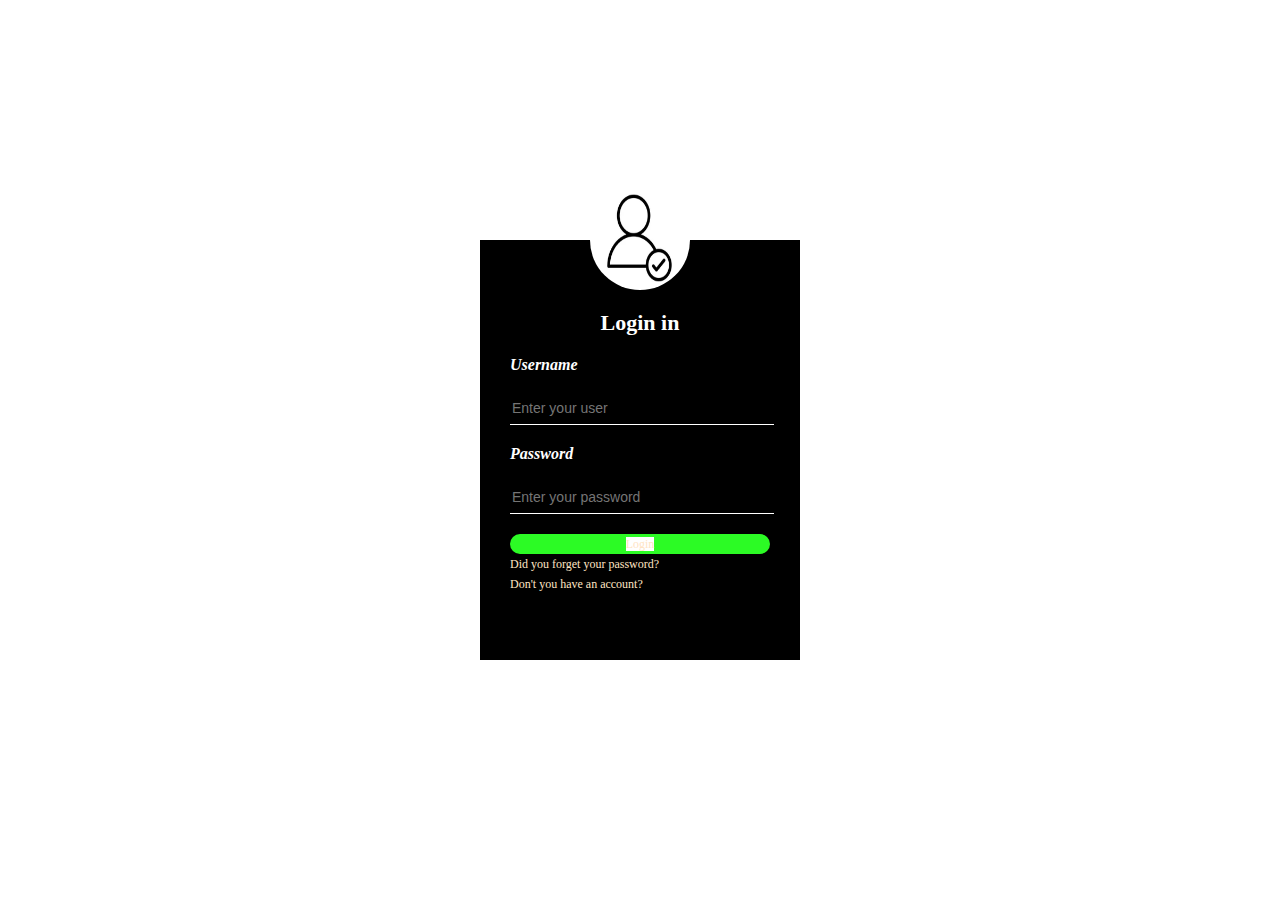
<file: HTML(EVIDENCIA)/Index.html>
<!DOCTYPE html>
<html lang="en">
<head>
    <meta charset="UTF-8">
    <meta http-equiv="X-UA-Compatible" content="IE=edge">
    <meta name="viewport" content="width=device-width, initial-scale=1.0">
    <link rel="stylesheet" href="css/style2.css">
    <title>Document</title>
</head>
<body>
    <div class="login">
        <img src="pictures/Captura.PNG" class="image2">
        <strong><h1>Login in</h1></strong>
        <form>
            <i><p>Username</p></i><br>
            <input type="text" name="" placeholder="Enter your user">
           <i><p>Password</p></i><br>
            <input type="password" name="" placeholder="Enter your password">
            <br>
            <nav>
                <center><a href="page.html#title">Login</a></center> 
             </nav>
            <!-- <center><input  type="submit" name="" value="Login" ></center><br> -->
            <a href="#">Did you forget your password?</a><br>
            <a href="">Don't you have an account?</a><br>

        </form> 
        <nav>

        </nav>

    </div>
     
    
</body>
</html>
</file>
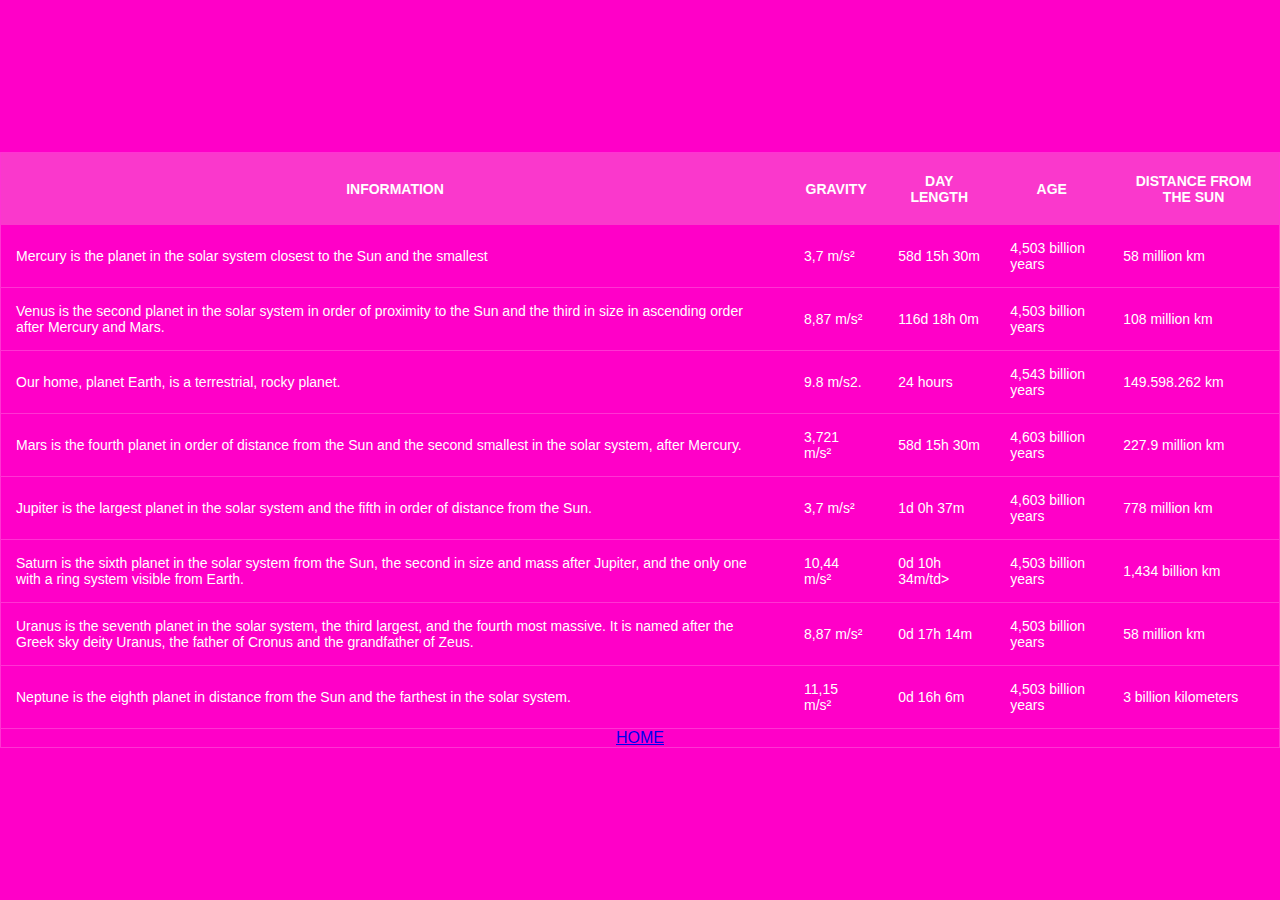
<file: HTML(EVIDENCIA)/information.html>
<!DOCTYPE html>
<html lang="en">
<head>
    <meta charset="UTF-8">
    <meta http-equiv="X-UA-Compatible" content="IE=edge">
    <meta name="viewport" content="width=device-width, initial-scale=1.0">
    <link rel="stylesheet" href="css/styletables.css">
    <title>Information</title>
</head>
<body>
  
    <div class="me">
        <table>
            <thead>
                <tr>
                    <th>Information</th>
                    <th>Gravity</th>
                    <th>Day length</th>
                    <th>Age</th>
                    <th>Distance from the Sun</th>
                </tr>
            </thead>
            <tbody>
                <tr>
                    <td>Mercury is the planet in the solar system closest to the Sun and the smallest</td>
                    <td>3,7 m/s²</td>
                    <td>58d 15h 30m</td>
                    <td>4,503 billion years</td>
                    <td>58 million km</td>
                </tr>
                <tr>
                    <td>Venus is the second planet in the solar system in order of proximity to the Sun and the third in size in ascending order after Mercury and Mars.</td>
                    <td>8,87 m/s²</td>
                    <td>116d 18h 0m</td>
                    <td>4,503 billion years</td>
                    <td>108 million km</td>
                </tr>
                <tr>
                    <td>Our home, planet Earth, is a terrestrial, rocky planet.</td>
                    <td>9.8 m/s2.</td>
                    <td>24 hours</td>
                    <td>4,543 billion years</td>
                    <td>149.598.262 km</td>
                </tr>
                <tr>
                    <td>Mars is the fourth planet in order of distance from the Sun and the second smallest in the solar system, after Mercury.</td>
                    <td>3,721 m/s²</td>
                    <td>58d 15h 30m</td>
                    <td>4,603 billion years</td>
                    <td>227.9 million km</td>
                </tr>
                <tr>
                    <td>Jupiter is the largest planet in the solar system and the fifth in order of distance from the Sun.</td>
                    <td>3,7 m/s²</td>
                    <td>1d 0h 37m</td>
                    <td>4,603 billion years</td>
                    <td>778 million km</td>
                </tr>
                <tr>
                    <td>Saturn is the sixth planet in the solar system from the Sun, the second in size and mass after Jupiter, and the only one with a ring system visible from Earth.</td>
                    <td>10,44 m/s²</td>
                    <td>0d 10h 34m/td>
                    <td>4,503 billion years</td>
                    <td>1,434 billion km</td>
                </tr>
                <tr>
                    <td>Uranus is the seventh planet in the solar system, the third largest, and the fourth most massive. It is named after the Greek sky deity Uranus, the father of Cronus and the grandfather of Zeus.</td>
                    <td>8,87 m/s²</td>
                    <td>0d 17h 14m</td>
                    <td>4,503 billion years</td>
                    <td>58 million km</td>
                </tr>
                <tr>
                    <td>Neptune is the eighth planet in distance from the Sun and the farthest in the solar system.</td>
                    <td>11,15 m/s²</td>
                    <td>0d 16h 6m</td>
                    <td>4,503 billion years</td>
                    <td>3 billion kilometers</td>
                </tr>

            </tbody>
        </table>
        <nav>
            <center><a href="page.html">HOME</a></center> 
         </nav>
     </div>
</body>
</html>
</file>
<file: HTML(EVIDENCIA)/css/style2.css>
nav a{

background-color: rgb(255, 255, 255);

}

.login{
    width: 320px;
    height: 420px;
    background: #000;
    color: #000;
    top: 50%;
    left: 50%;
    position: absolute;
    transform: translate(-50%, -50%);
    box-sizing: border-box;
    padding: 70px 30px;
}

.image2{
    width: 100px;
    height: 100px;
    border-radius: 50%;
    position: absolute;
    top: -50px;
    left: calc(50% - 50px);

}
.login p{
    margin: 0;
    padding: 0;
    font-weight: bold;
    color: #fff;
}
h1{
    margin: 0;
    padding: 0 0 20px;
    text-align: center;
    font-size: 22px;
    color: #fff;
}

.login input{
    width: 100%;
    margin-bottom: 20px;
}

.login input[type="text"], input[type="password"]{
    border: none;
    border-bottom: 1px solid #fff;
    background: transparent;
    outline: none;
    height: 30px;
    color: #fff;
    font-size: 14px;

}
/* 
.login input[type="submit"]{
    border: none;
    outline: invert;
    background: #2cfb25;
    color:azure;
    font-size: 15px;
    border-radius: 30px;

} */
nav{
     border: none;
    outline: invert;
    background: #2cfb25;
    color:azure;
    font-size: 15px;
    border-radius: 30px;
}

.login input[type="submit"]:hover{
    cursor:pointer;
    background: #02e788;
    color : #000;
}
.login a{
    text-decoration:double;
    font-size: 12px;
    line-height: 20px;
    color:bisque;
}

.login a:hover{
    color: #ffc107;
}

.login input[type="text"]{
    color: #02e788;

}
.login input[type="password"]{
    color: #02e788;

}
</file>
<file: HTML(EVIDENCIA)/css/styletables.css>
*{
    margin: 0;
    padding: 0;
    box-sizing: border-box;
    font-family: sans-serif ;
}

body{
    display: flex;
    align-items: center;
    justify-content: center;
    min-height: 100vh;
    background: linear-gradient(rgb(255, 0, 200), rgb(255, 0, 200));
}

.me{
    border: solid 1px rgba(255, 255, 255, 0.2);
}
table{
    color: #fff;
    font-size: 14px;
    table-layout: fixed;
    border-collapse: collapse;
}
thead{
    background:rgba(243, 140, 210, 0.4);
}
th{
    padding: 20px 15px;
    font-weight: 700;
    text-transform: uppercase;

}
td {
    padding: 15px;
    border-bottom: solid 1px rgba(255, 255, 255, 0.2);;
    
}
tbody tr{
    cursor: pointer;
}
tbody tr:hover{
    background: rgba(159, 243, 103, 0.4);
}
nav{
    color: black;
}
</file>
